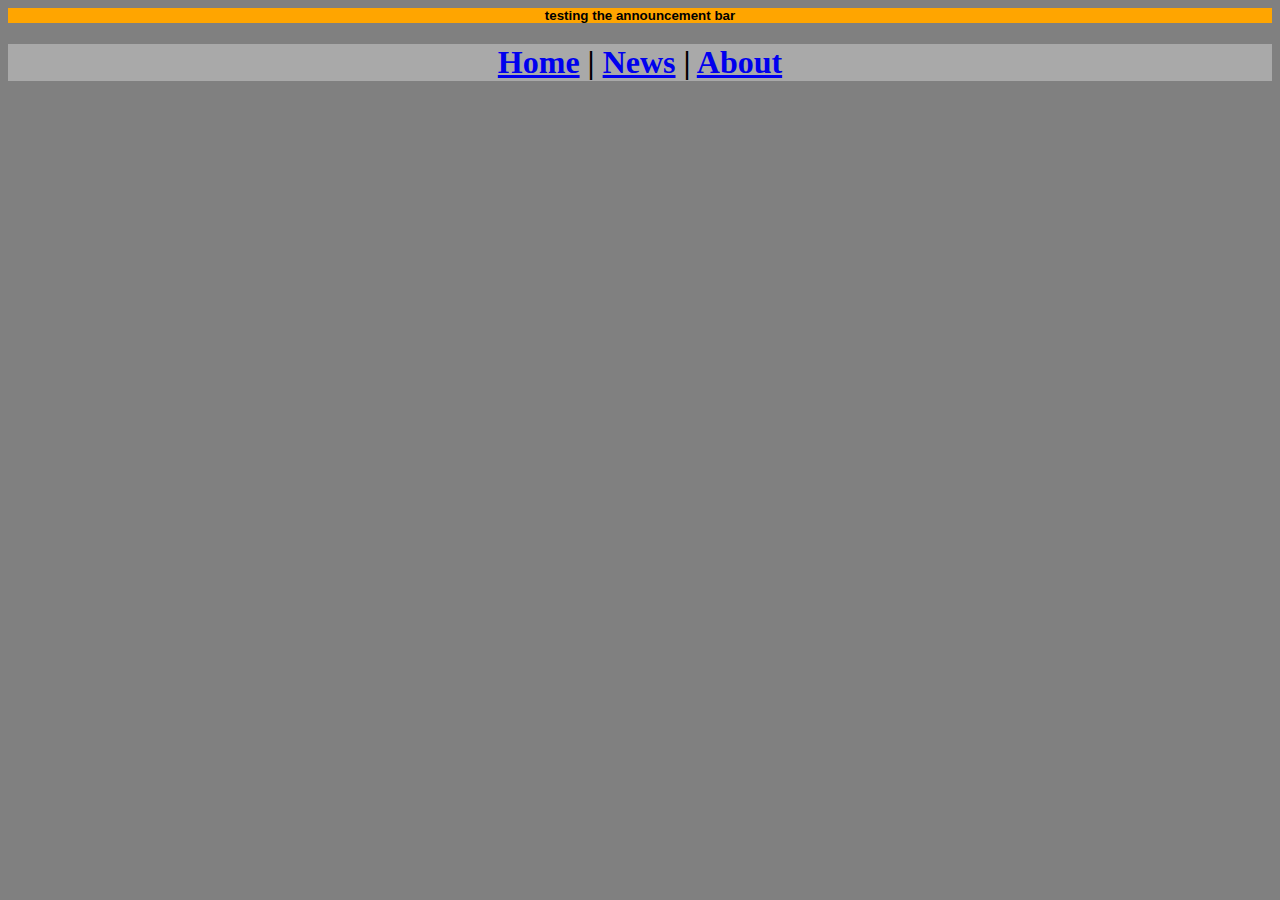
<file: index.html>
<html>
  <meta name="description" content="This is a random testing site." />
  <head></head>
  <h1 class="announcement">testing the announcement bar</h1>
  <h1 class="topbar">
    <a href="/">Home</a> | <a href="/">News</a> | <a href="/">About</a>
  </h1>

  <div class="main"></div>
  <body></body>
</html>

<link href="style.css" rel="stylesheet" />
</file>
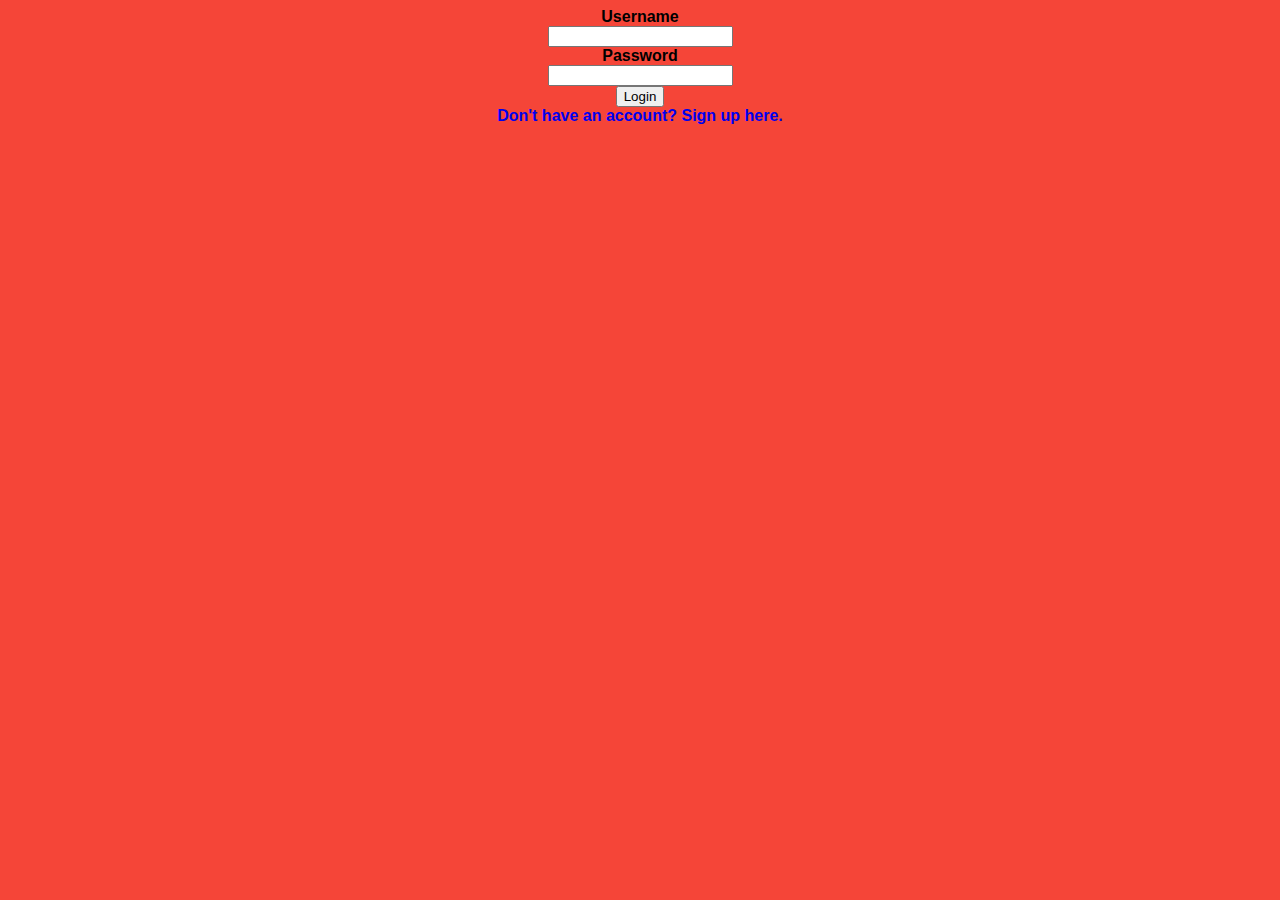
<file: LoginTest/index.html>
<html>
  <head>
    <meta name="description" content="Login test." />
  </head>
  <body>
    <form>
      <div>
        <div class="username">
          <label class="name">Username</label>
        </div>
        <div class="usernameinput">
          <input type="text" />
        </div>
        <div class="password">
          <label>Password</label>
        </div>
        <div class="passwordinput">
          <input type="text" />
        </div>
        <div class="login">
          <script>
            function clickAlert() {
              alert("Incorrect username or password!");
            }
          </script>

          <input type="button" onclick="clickAlert()" value="Login" />
        </div>
        <div class="dha">
          <a style="text-decoration: none" href="signup.html"
            >Don't have an account? Sign up here.</a
          >
        </div>
      </div>
    </form>
  </body>
</html>

<link rel="stylesheet" href="style.css" />
</file>
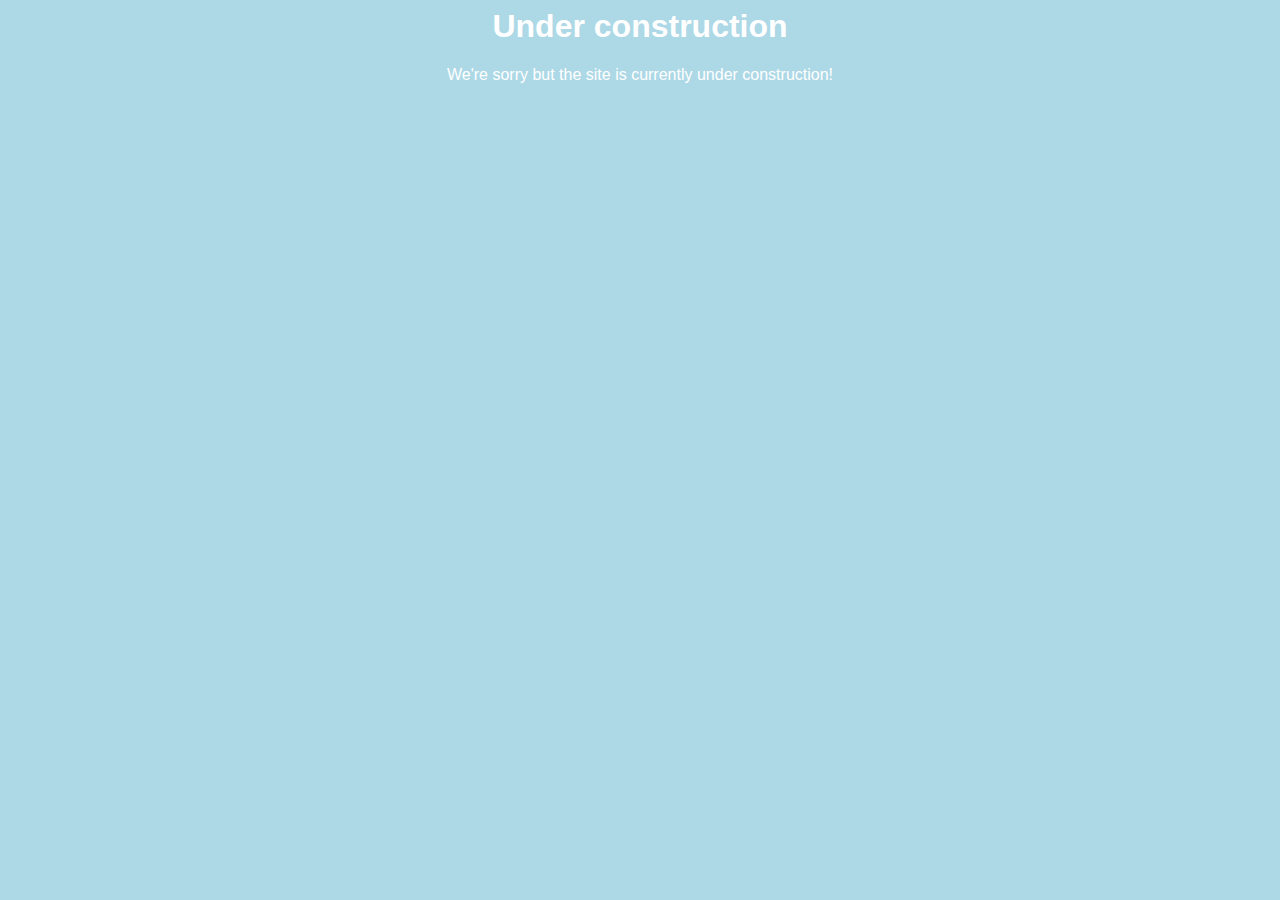
<file: maintenance-example/index.html>
<html>
  <head> </head>
  <body>
    <h1 class="title">Under construction</h1>
    <p class="text">We're sorry but the site is currently under construction!</p>
  </body>
</html>

<link href="style.css" rel="stylesheet" />
</file>
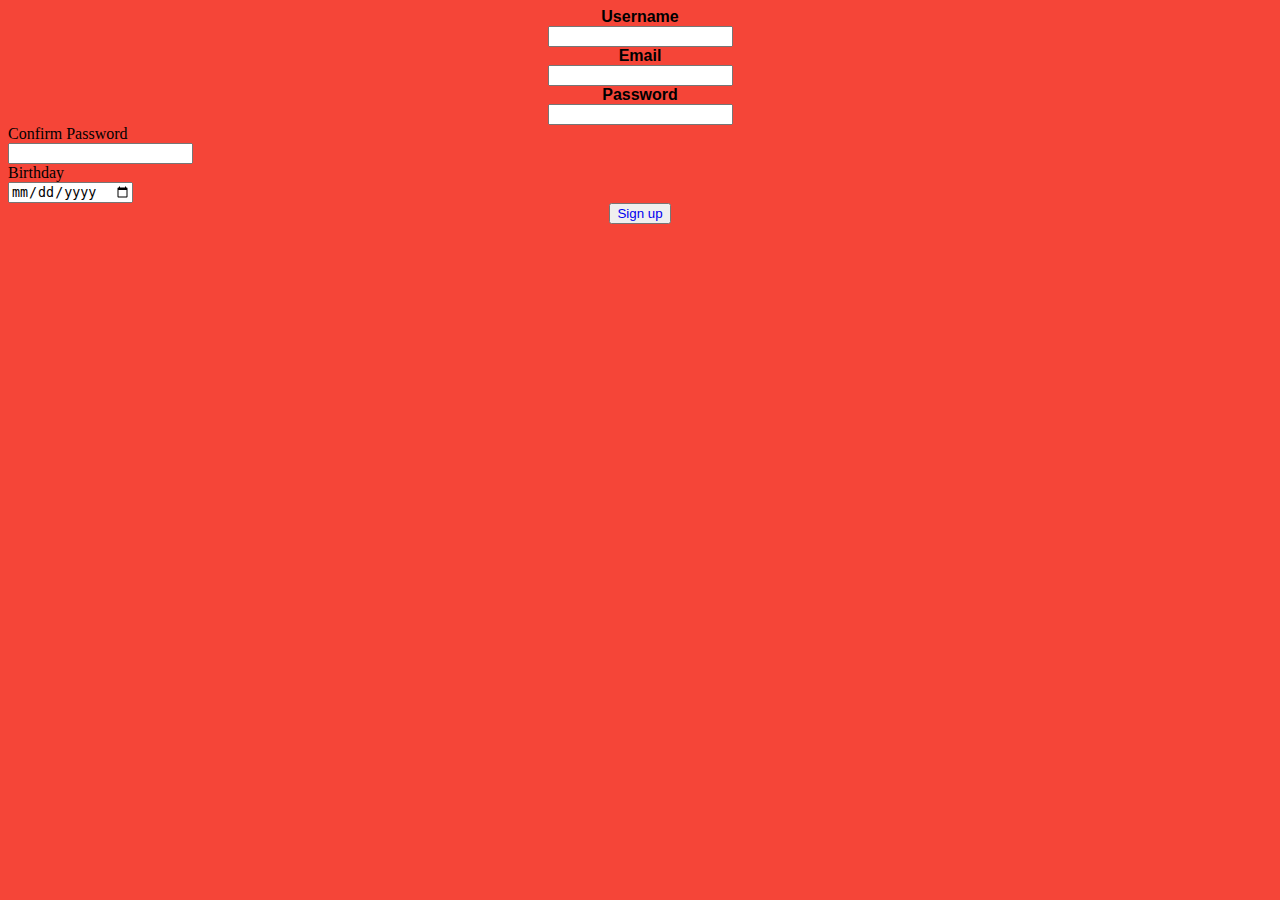
<file: LoginTest/signup.html>
<html>
  <head>
    <meta name="description" content="Login test." />
  </head>
  <body>
    <form>
      <div>
        <! --username-->
        <section>
          <div class="username">
            <label class="name">Username</label>
          </div>
          <div class="usernameinput">
            <input type="text" />
          </div>
        </section>
        <! --email-->
        <section>
          <div class="email">
            <label>Email</label>
          </div>
          <div class="emailinput">
            <input type="text" />
          </div>
        </section>
        <! --password-->
        <section>
          <div class="password">
            <label>Password</label>
          </div>
          <div class="passwordinput">
            <input type="text" />
          </div>
        </section>
        <! --confirm password-->
        <section>
          <div class="confirmpassword">
            <label>Confirm Password</label>
          </div>
          <div class="confirmpasswordinput">
            <input type="text" />
          </div>
        </section>
        <! --dob-->
        <section>
          <div class="dob">
            <label>Birthday</label>
          </div>
          <div class="dobinput">
            <input type="date" />
          </div>
        </section>
        <! --login button-->
        <section>
          <div class="login">
            <button>
              <a style="text-decoration: none" href="index.html">Sign up</a>
            </button>
          </div>
        </section>
      </div>
    </form>
  </body>
</html>

<link rel="stylesheet" href="style.css" />
</file>
<file: style.css>
body {
  background-color: gray;
}

.announcement {
  background-color: orange;
  font-style: normal;
  font-family: "Franklin Gothic Medium", "Arial Narrow", Arial, sans-serif;
  font-size: smaller;
  align-self: auto;
  text-align: center;
}

.topbar {
  background-color: darkgray;
  text-align: center;
}

.main {
  background-color: lightgray;
  line-height: 500px;
}
</file>
<file: LoginTest/style.css>
body {
  background-color: rgb(245, 69, 56);
}

.username {
  font-family: "Gill Sans", "Gill Sans MT", Calibri, "Trebuchet MS", sans-serif;
  text-align: center;
  font-weight: 700;
  width: auto;
  margin: auto;
}

.usernameinput {
  text-align: center;
  width: auto;
  margin: auto;
}

.password {
  text-align: center;
  font-family: "Gill Sans", "Gill Sans MT", Calibri, "Trebuchet MS", sans-serif;
  font-weight: 700;
  width: auto;
  margin: auto;
}

.passwordinput {
  text-align: center;
  width: auto;
  margin: auto;
}

.login {
  text-align: center;
  background: center;
}

.email {
  text-align: center;
  font-family: "Gill Sans", "Gill Sans MT", Calibri, "Trebuchet MS", sans-serif;
  font-weight: 700;
}

.emailinput {
  text-align: center;
}

.dha {
  text-align: center;
  font-family: "Gill Sans", "Gill Sans MT", Calibri, "Trebuchet MS", sans-serif;
  font-weight: 700;
}
</file>
<file: maintenance-example/style.css>
.title {
  font-family: "Gill Sans", "Gill Sans MT", Calibri, "Trebuchet MS", sans-serif;
  color: white;
  text-align: center;
}

.text {
  font-family: "Gill Sans", "Gill Sans MT", Calibri, "Trebuchet MS", sans-serif;
  color: white;
  text-align: center;
}

body {
  background-color: lightblue;
}
</file>
